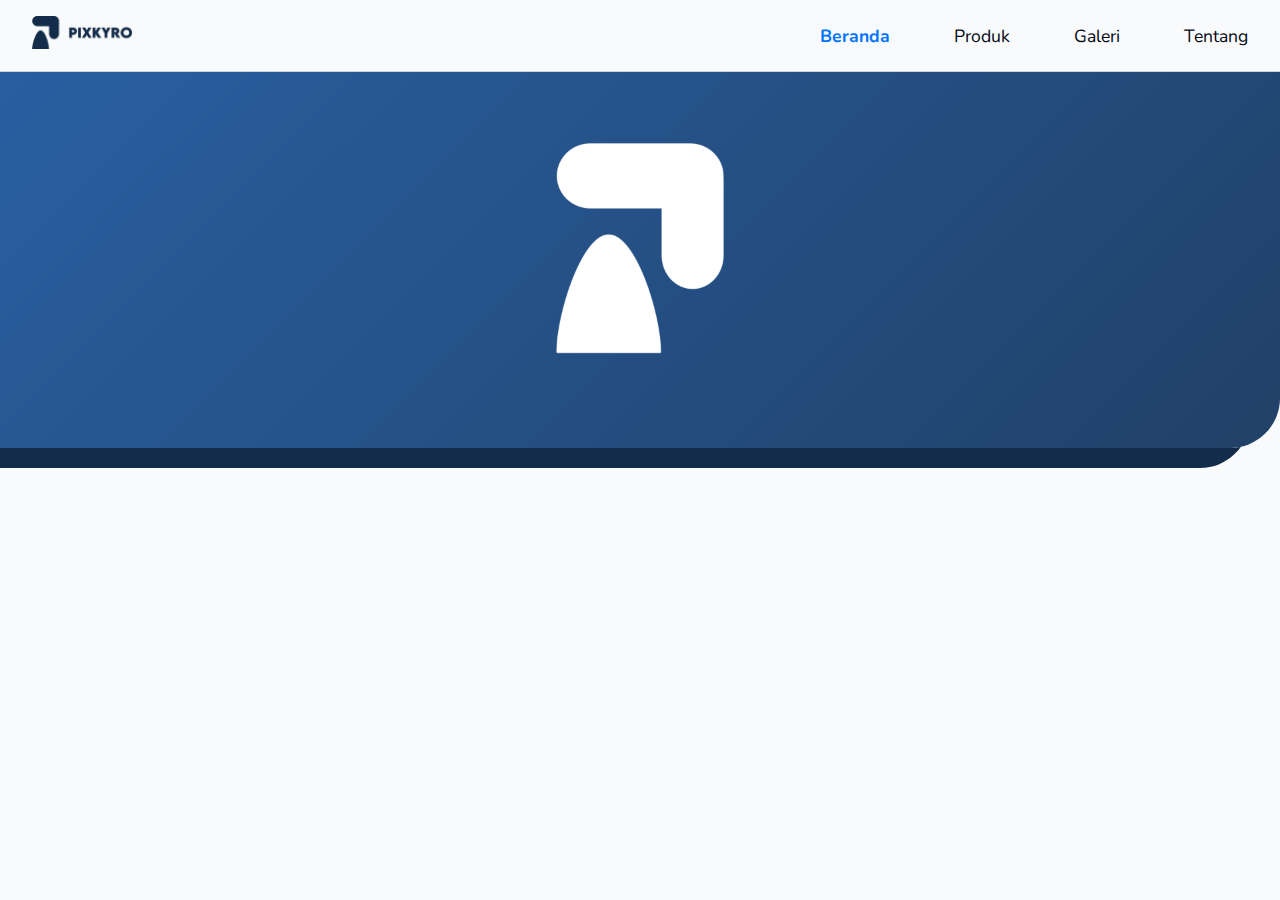
<file: index.html>
<!DOCTYPE html>
<html lang="id">
  <head>
    <meta charset="UTF-8" />
    <meta name="viewport" content="width=device-width, initial-scale=1.0" />
    <title>Latihan 1</title>
    <link rel="stylesheet" href="src/css/style.css" />
    <link rel="preconnect" href="https://fonts.googleapis.com" />
    <link rel="preconnect" href="https://fonts.gstatic.com" crossorigin />
    <link
      href="https://fonts.googleapis.com/css2?family=Nunito:ital,wght@0,100;0,200;0,300;0,400;0,500;0,600;0,700;0,800;0,900;1,100;1,200;1,300;1,400;1,500;1,600;1,700;1,800;1,900&display=swap"
      rel="stylesheet"
    />
    <link
      href="https://cdn.boxicons.com/fonts/basic/boxicons.min.css"
      rel="stylesheet"
    />
    <link
      href="https://cdn.boxicons.com/fonts/brands/boxicons-brands.min.css"
      rel="stylesheet"
    />
  </head>
  <body>
    <!-- * Header -->
    <header>
      <div class="header__logo">
        <a href="index.html"
          ><img src="src/images/pixkyro-blue.png" alt=""
        /></a>
      </div>
      <div class="header__nav-toggle">
        <i class="bx bx-menu" onclick="toggleMenu()"></i>
      </div>
      <nav class="header__nav-desktop">
        <ul>
          <li><a class="active" href="index.html">Beranda</a></li>
          <li><a href="produk.html">Produk</a></li>
          <li><a href="galeri.html">Galeri</a></li>
          <li><a href="tentang.html">Tentang</a></li>
        </ul>
      </nav>

      <nav class="header__nav-mobile">
        <div class="header__nav-mobile__btn-back">
          <p onclick="toggleMenu()">Back</p>
          <i class="bx bx-chevron-right"></i>
        </div>
        <ul>
          <li><a href="index.html" class="active">Beranda</a></li>
          <li><a href="produk.html">Produk</a></li>
          <li><a href="galeri.html">Galeri</a></li>
          <li><a href="tentang.html">Tentang</a></li>
        </ul>
        <div class="header__nav-mobile__social">
          <a href=""><i class="bxl bx-instagram"></i></a>
          <a href=""><i class="bxl bx-twitter"></i></a>
          <a href=""><i class="bxl bx-linkedin"></i></a>
        </div>
      </nav>
    </header>
    <!-- End Header -->

    <!-- Main Content -->
    <main>
      <!-- Banner -->
      <section class="banner-sect">
        <div class="banner__img">
          <img src="src/images/pixkyro-wpp.png" alt="">
        </div>
      </section>
    </main>
  </body>
  <script>
    function toggleMenu() {
      const nav = document.querySelector('.header__nav-mobile')

      nav.classList.toggle('show')
    }
  </script>
</html>
</file>
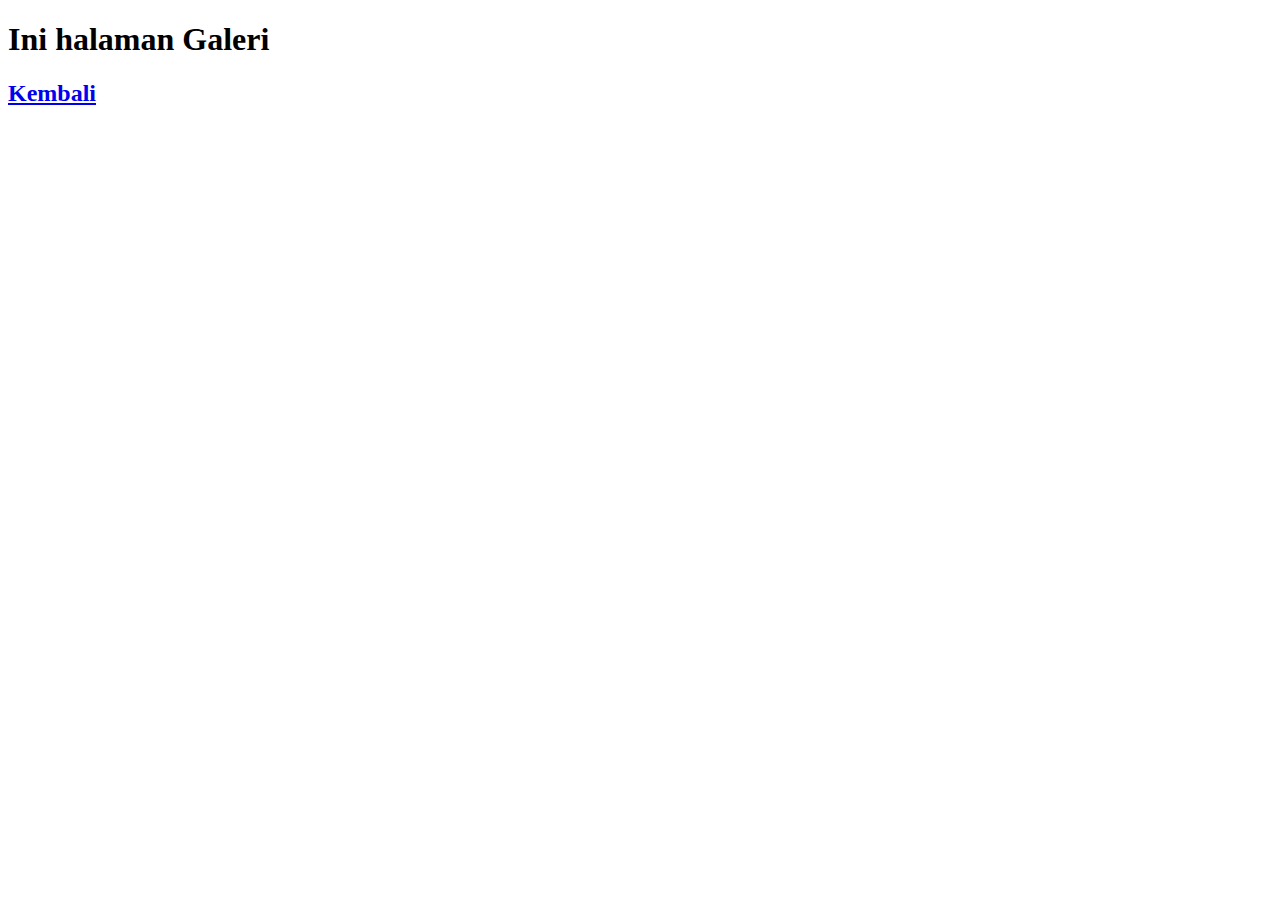
<file: galeri.html>
<!DOCTYPE html>
<html lang="en">
  <head>
    <meta charset="UTF-8" />
    <meta name="viewport" content="width=device-width, initial-scale=1.0" />
    <title>Galeri</title>
  </head>
  <body>
    <h1>Ini halaman Galeri</h1>
    <h2><a href="index.html">Kembali</a></h2>
  </body>
</html>
</file>
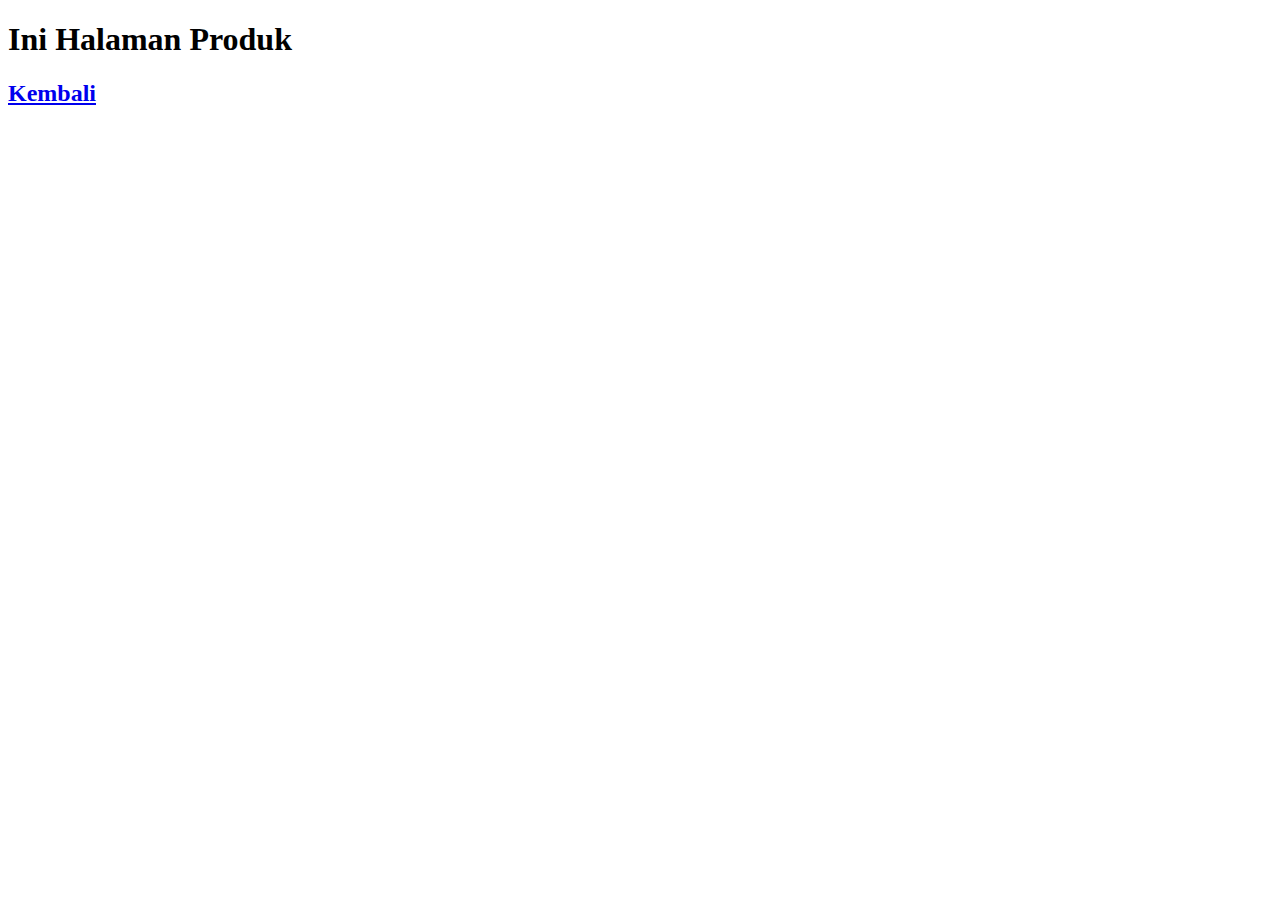
<file: produk.html>
<!DOCTYPE html>
<html lang="en">
<head>
    <meta charset="UTF-8">
    <meta name="viewport" content="width=device-width, initial-scale=1.0">
    <title>Produk</title>
</head>
<body>
    <h1>Ini Halaman Produk</h1>
    <h2><a href="index.html">Kembali</a></h2>
</body>
</html>
</file>
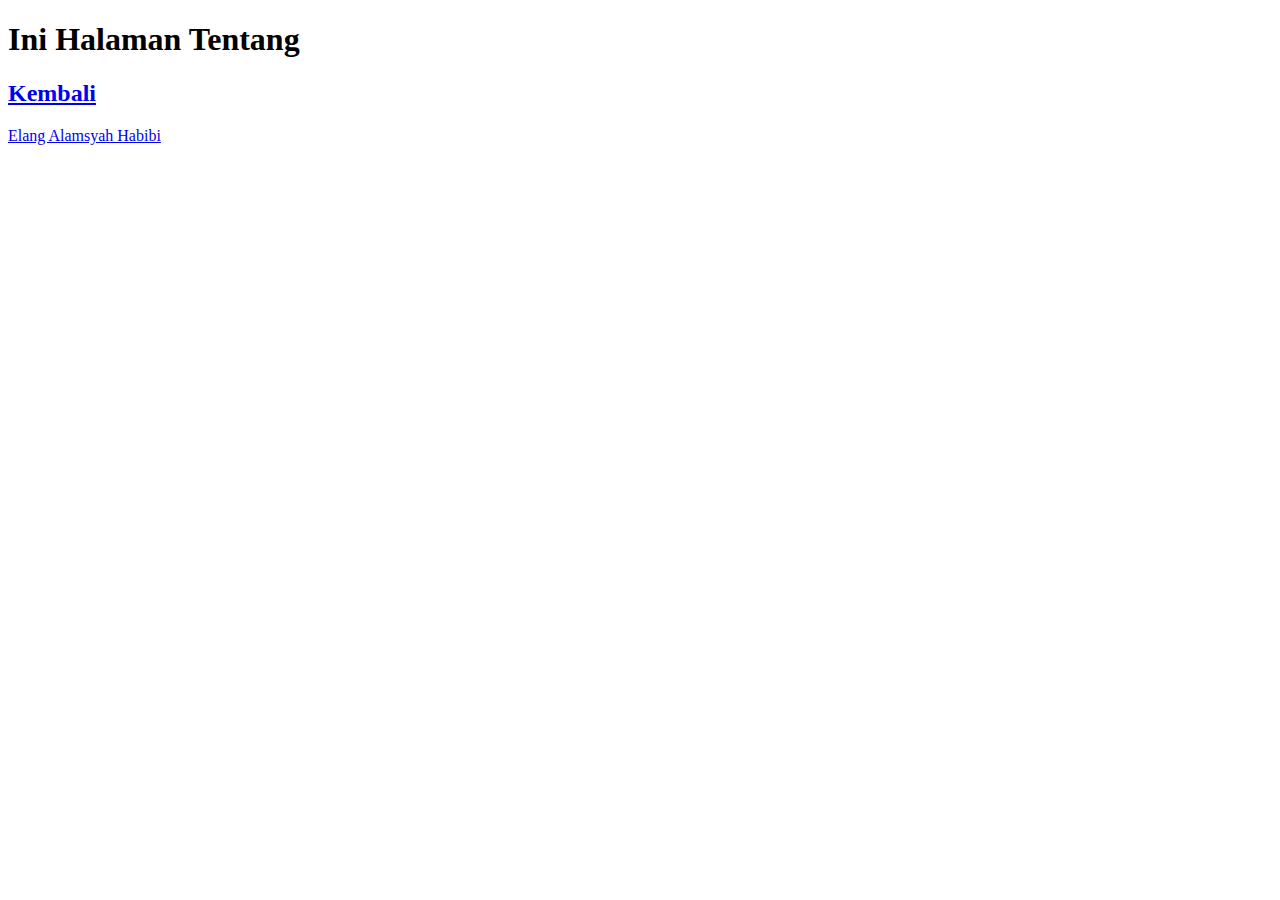
<file: tentang.html>
<!DOCTYPE html>
<html lang="en">
<head>
    <meta charset="UTF-8">
    <meta name="viewport" content="width=device-width, initial-scale=1.0">
    <title>Tentang</title>
</head>
<body>
    <h1>Ini Halaman Tentang</h1>
    <h2><a href="index.html">Kembali</a></h2>
    <a href="https://elanghabibi.netlify.app" target="_blank"><p>Elang Alamsyah Habibi</p></a>
</body>
</html>
</file>
<file: src/css/style.css>
@import url("./variables.css");

* {
  font-family: var(--font-nunito);
  box-sizing: border-box;
  margin: 0;
  padding: 0;
}

body {
  background-color: var(--gray-50);
  color: var(--gray-950);
}

header {
  position: fixed;
  top: 0;
  left: 0;
  border-bottom: 1px solid var(--gray-300);
  display: flex;
  width: 100%;
  padding: 1rem 2rem;
  height: fit-content;
  background-color: var(--gray-50);
  align-items: center;
  justify-content: space-between;
  z-index: 100;
}

.header__logo a img {
  width: 100px;
}

.header__nav-toggle {
  display: none;
  cursor: pointer;
  font-size: 1.3rem;
}

.header__nav-desktop {
  display: flex;
}

.header__nav-desktop ul {
  gap: 4rem;
  display: flex;
  list-style: none;
}

.header__nav-desktop ul li a.active,
.header__nav-mobile ul li a.active {
  color: var(--second-color);
  font-weight: bold;
}

.header__nav-desktop ul li a,
.header__nav-mobile ul li a {
  color: var(--gray-950);
  text-decoration: none;
  font-size: 1.1rem;
  transition: all 0.2s ease-in-out;
}

.header__nav-desktop ul li a:hover,
.header__nav-mobile ul li a:hover {
  color: var(--second-color);
}

/* Nav Mobile */

.header__nav-mobile {
  opacity: 0;
  pointer-events: none;
  display: flex;
  flex-direction: column;
  gap: 2rem;
  position: absolute;
  top: 0;
  left: 0;
  background-color: var(--gray-50);
  width: 20%;
  height: 100vh;
  border-left: 1px solid var(--gray-300);
  padding: 2.5rem;
  transform: translateX(-100%);
  transition: all 0.3s ease-in-out;
}

.header__nav-mobile.show {
  opacity: 1;
  transform: translateX(0);
  pointer-events: visible;
}

.header__nav-mobile__btn-back {
  display: flex;
  align-items: center;
  width: fit-content;
  cursor: pointer;
}

.header__nav-mobile ul {
  text-align: left;
  gap: 1rem;
  width: 100%;
  display: flex;
  flex-direction: column;
  list-style: none;
}

.header__nav-mobile ul li {
  position: relative;
  width: 100%;
  padding: 0.25rem;
}

.header__nav-mobile ul li::after {
  content: "";
  position: absolute;
  bottom: 0;
  left: 0;
  height: 1px;
  background-color: var(--second-color);
  opacity: 0;
  width: 0;
  transition: all 0.3s ease-in-out;
}

.header__nav-mobile ul li:hover::after {
  opacity: 1;
  width: 100%;
}

.header__nav-mobile__social {
  margin-top: 4rem;
  display: flex;
  gap: 1rem;
  width: 100%;
  justify-content: center;
  align-items: center;
}

.header__nav-mobile__social a {
  color: var(--gray-950);
  font-size: 1.5rem;
}

/*  */

/* Main Content */
main {
  margin-top: 3rem;
  width: 100%;
  height: fit-content;
}

/* Banner Section */

.banner-sect {
  width: 100%;
  height: 25rem;
}

.banner__img {
  width: 100%;
  height: 100%;
  border-radius: 0 0 50px 0;
  box-shadow: -30px 20px 0 var(--main-color);
  overflow: hidden;
  display: flex;
  align-items: center;
  justify-content: center;
}

.banner__img img {
  width: 100%;
}

/* End Banner Section */

/* End Main Content */

/*  */

@media (max-width: 768px) {
  .header__nav-mobile {
    width: 70%;
  }

  .header__nav-desktop {
    display: none;
  }

  .header__nav-toggle {
    display: flex;
  }

  /* Banner Section */

  .banner-sect {
    width: 100%;
    height: 15rem;
  }

  .banner__img {
    width: 100%;
    height: 100%;
    border-radius: 0 0 50px 0;
    box-shadow: -30px 20px 0 var(--main-color);
    overflow: hidden;
    display: flex;
    align-items: center;
    justify-content: center;
  }

  .banner__img img {
    width: 100%;
  }

  /* End Banner Section */

  /* End Main Content */
}


@media (max-width: 384px) {
  /* Banner Section */

  .banner-sect {
    height: 12rem;
  }

  /* End Banner Section */
}
</file>
